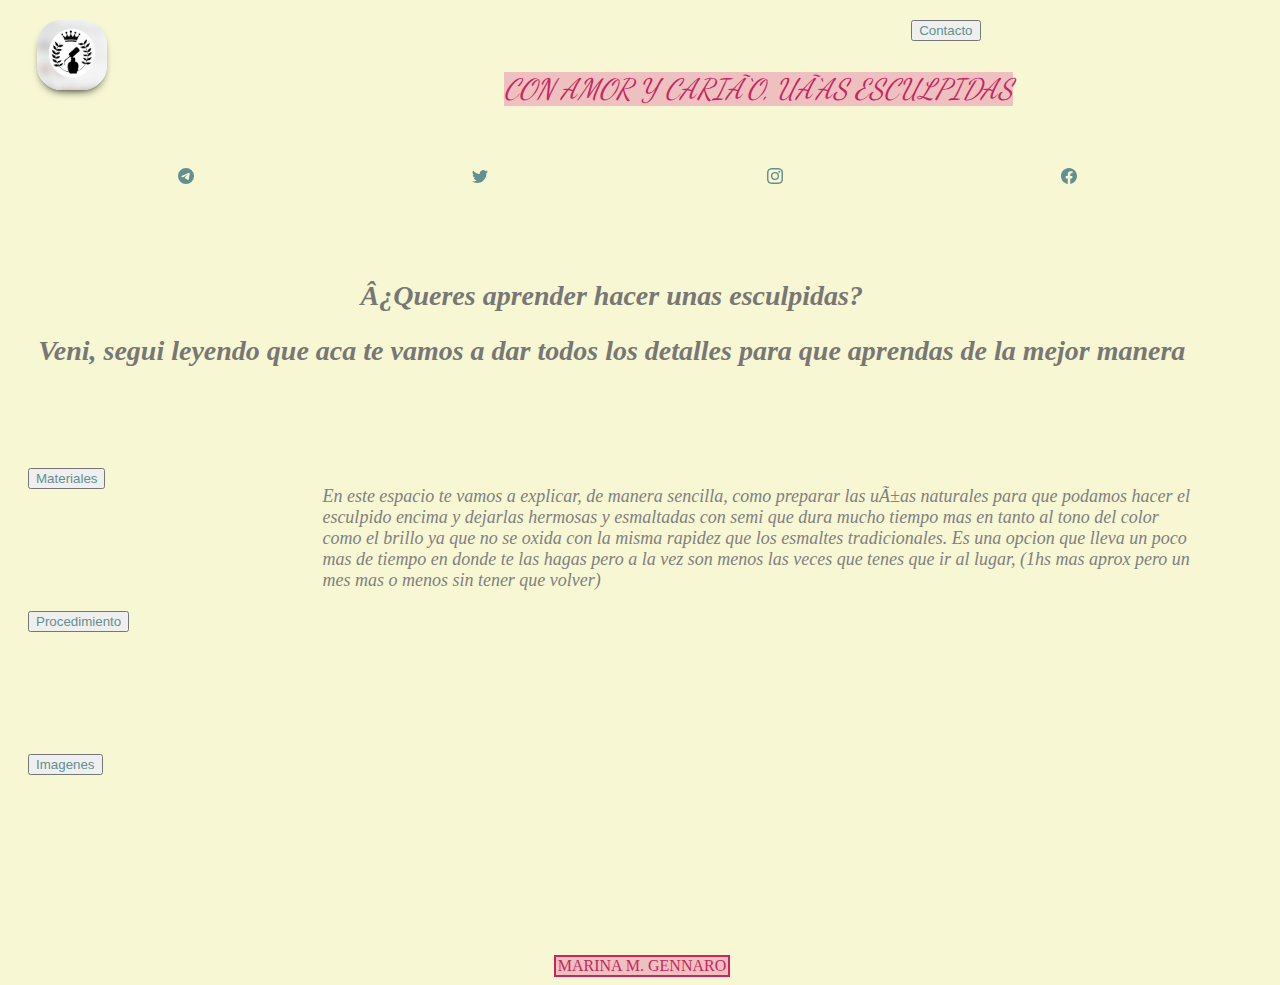
<file: index.html>
<html>
	<head>
		<meta charset="uft-8">
		<meta http-equiv="X-UA-Compatible" content="IE=edge">
		<meta name="viewport" content="width=device-width, initial-scale=1.0">
		<meta name="description" content="aca te enseñamos a hacer uñas esculpidas con amor y cariño">
		<meta name="keywords" content="uñas esculpidas en acrilico, todo lo que necesitas aca lo vas a encontrar">
		<meta name="author" content="marina gennaro"/>
		<meta name="copyright" content="marina gennaro"/>
		<meta property="og:image" content="img/frasco.jpeg">	
		<title>CON AMOR Y CARIÑO</title>
		<link rel="icon" href="logo/frasco.jpeg">
		<link rel="stylesheet" type="text/css"><link rel="preconnect" href="https://fonts.googleapis.com">
		<link rel="preconnect" href="https://fonts.gstatic.com" crossorigin>
		<link href="https://fonts.googleapis.com/css2?family=Dancing+Script&family=Roboto:wght@300&display=swap" rel="stylesheet">
		<link rel="stylesheet" type="text/css" href="css/estilosmat.css">
	</head>
	<body>	
		<div class="grid-layout">
			<img src="img/frasco.jpeg">
			<div class="titulo"> CON AMOR Y CARIÑO, UÑAS ESCULPIDAS </div>
				<div class="insta"><a href="https://www.instagram.com/conamorycarinio/?hl=es-la" target="_blank">
					<svg xmlns="http://www.w3.org/2000/svg" width="16" height="16" fill="currentColor" class="bi bi-instagram" viewBox="0 0 16 16">
						<path d="M8 0C5.829 0 5.556.01 4.703.048 3.85.088 3.269.222 2.76.42a3.917 3.917 0 0 0-1.417.923A3.927 3.927 0 0 0 .42 2.76C.222 3.268.087 3.85.048 4.7.01 5.555 0 5.827 0 8.001c0 2.172.01 2.444.048 3.297.04.852.174 1.433.372 1.942.205.526.478.972.923 1.417.444.445.89.719 1.416.923.51.198 1.09.333 1.942.372C5.555 15.99 5.827 16 8 16s2.444-.01 3.298-.048c.851-.04 1.434-.174 1.943-.372a3.916 3.916 0 0 0 1.416-.923c.445-.445.718-.891.923-1.417.197-.509.332-1.09.372-1.942C15.99 10.445 16 10.173 16 8s-.01-2.445-.048-3.299c-.04-.851-.175-1.433-.372-1.941a3.926 3.926 0 0 0-.923-1.417A3.911 3.911 0 0 0 13.24.42c-.51-.198-1.092-.333-1.943-.372C10.443.01 10.172 0 7.998 0h.003zm-.717 1.442h.718c2.136 0 2.389.007 3.232.046.78.035 1.204.166 1.486.275.373.145.64.319.92.599.28.28.453.546.598.92.11.281.24.705.275 1.485.039.843.047 1.096.047 3.231s-.008 2.389-.047 3.232c-.035.78-.166 1.203-.275 1.485a2.47 2.47 0 0 1-.599.919c-.28.28-.546.453-.92.598-.28.11-.704.24-1.485.276-.843.038-1.096.047-3.232.047s-2.39-.009-3.233-.047c-.78-.036-1.203-.166-1.485-.276a2.478 2.478 0 0 1-.92-.598 2.48 2.48 0 0 1-.6-.92c-.109-.281-.24-.705-.275-1.485-.038-.843-.046-1.096-.046-3.233 0-2.136.008-2.388.046-3.231.036-.78.166-1.204.276-1.486.145-.373.319-.64.599-.92.28-.28.546-.453.92-.598.282-.11.705-.24 1.485-.276.738-.034 1.024-.044 2.515-.045v.002zm4.988 1.328a.96.96 0 1 0 0 1.92.96.96 0 0 0 0-1.92zm-4.27 1.122a4.109 4.109 0 1 0 0 8.217 4.109 4.109 0 0 0 0-8.217zm0 1.441a2.667 2.667 0 1 1 0 5.334 2.667 2.667 0 0 1 0-5.334z"/>
					</svg></a>
				</div>
				<div class="face"><a href="https://www.facebook.com/marina.malen.gennaro/?locale=ne_NP" target="_blank">
					<svg xmlns="http://www.w3.org/2000/svg" width="16" height="16" fill="currentColor" class="bi bi-facebook" viewBox="0 0 16 16">
						<path d="M16 8.049c0-4.446-3.582-8.05-8-8.05C3.58 0-.002 3.603-.002 8.05c0 4.017 2.926 7.347 6.75 7.951v-5.625h-2.03V8.05H6.75V6.275c0-2.017 1.195-3.131 3.022-3.131.876 0 1.791.157 1.791.157v1.98h-1.009c-.993 0-1.303.621-1.303 1.258v1.51h2.218l-.354 2.326H9.25V16c3.824-.604 6.75-3.934 6.75-7.951z"/>
					</svg></a>
				</div>
				<div class="tw"><a href="https://twitter.com/MarinitaGennaro" target="_blank">
					<svg xmlns="http://www.w3.org/2000/svg" width="16" height="16" fill="currentColor" class="bi bi-twitter" viewBox="0 0 16 16">
						<path d="M5.026 15c6.038 0 9.341-5.003 9.341-9.334 0-.14 0-.282-.006-.422A6.685 6.685 0 0 0 16 3.542a6.658 6.658 0 0 1-1.889.518 3.301 3.301 0 0 0 1.447-1.817 6.533 6.533 0 0 1-2.087.793A3.286 3.286 0 0 0 7.875 6.03a9.325 9.325 0 0 1-6.767-3.429 3.289 3.289 0 0 0 1.018 4.382A3.323 3.323 0 0 1 .64 6.575v.045a3.288 3.288 0 0 0 2.632 3.218 3.203 3.203 0 0 1-.865.115 3.23 3.23 0 0 1-.614-.057 3.283 3.283 0 0 0 3.067 2.277A6.588 6.588 0 0 1 .78 13.58a6.32 6.32 0 0 1-.78-.045A9.344 9.344 0 0 0 5.026 15z"/>
					</svg></a>
				</div>
				<div class="telegram"><a href="https://t.me/marinitagennaro" target="_blank">
					<svg xmlns="http://www.w3.org/2000/svg" width="16" height="16" fill="currentColor" class="bi bi-telegram" viewBox="0 0 16 16">
						<path d="M16 8A8 8 0 1 1 0 8a8 8 0 0 1 16 0zM8.287 5.906c-.778.324-2.334.994-4.666 2.01-.378.15-.577.298-.595.442-.03.243.275.339.69.47l.175.055c.408.133.958.288 1.243.294.26.006.549-.1.868-.32 2.179-1.471 3.304-2.214 3.374-2.23.05-.012.12-.026.166.016.047.041.042.12.037.141-.03.129-1.227 1.241-1.846 1.817-.193.18-.33.307-.358.336a8.154 8.154 0 0 1-.188.186c-.38.366-.664.64.015 1.088.327.216.589.393.85.571.284.194.568.387.936.629.093.06.183.125.27.187.331.236.63.448.997.414.214-.02.435-.22.547-.82.265-1.417.786-4.486.906-5.751a1.426 1.426 0 0 0-.013-.315.337.337 0 0 0-.114-.217.526.526 0 0 0-.31-.093c-.3.005-.763.166-2.984 1.09z"/>
					</svg></a>
				</div>						
				<div class="pregunta">
					<h1>¿Queres aprender hacer unas esculpidas?</h1>
					<h2> Veni, segui leyendo que aca te vamos a dar todos los detalles para que aprendas de la mejor manera</h2>
				</div>	
				<div class="explicacion">
					<p> En este espacio te vamos a explicar, de manera sencilla, como preparar las uñas naturales para que podamos hacer el esculpido encima y dejarlas hermosas y esmaltadas con semi que dura mucho tiempo mas en tanto al tono del color como el brillo ya que no se oxida con la misma rapidez que los esmaltes tradicionales. Es una opcion que lleva un poco mas de tiempo en donde te las hagas pero a la vez son menos las veces que tenes que ir al lugar, (1hs mas aprox pero un mes mas o menos sin tener que volver)</p>
				</div>
				<div class="materiales">
					<button class="rodondo">
						<a href="pages/materiales.html">Materiales</a>
					</button>
				</div>
				<div class="procedimiento">
					<button class="rodondo">
						<a href="pages/procedimiento.html">Procedimiento</a>	
					</button>
				</div>	
				<div class="imagenes">
					<button class="rodondo">
						<a href="pages/imagenes.html">Imagenes</a>
					</button>	
				</div>
				<div class="contacto">
					<button class="rodondo">
						<a href="pages/contacto.html">Contacto</a>
					</button>	
				</div>
		</div>
		<footer><div class="footermat">MARINA M. GENNARO
		</div>	
	</footer>
	</body>
</html>
</file>
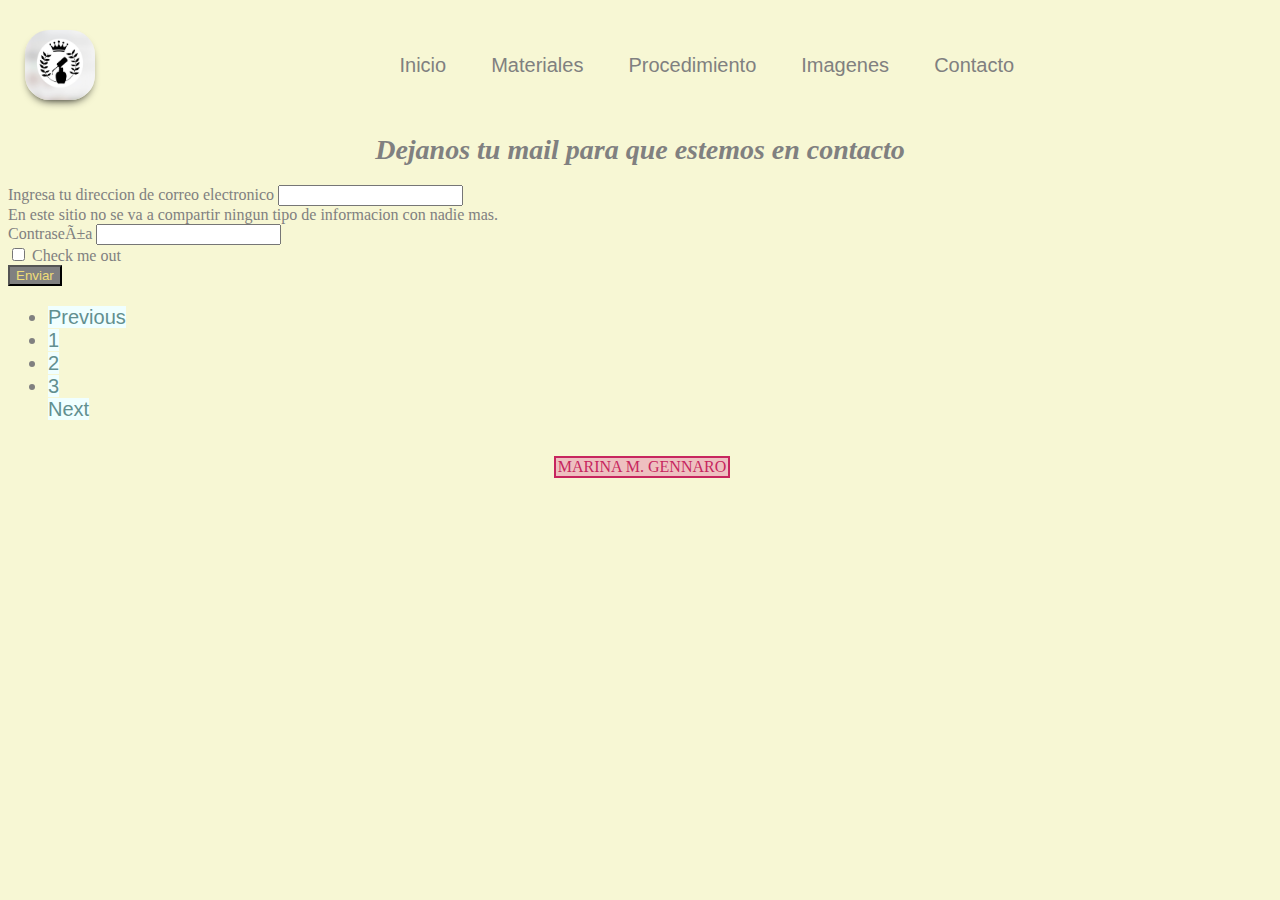
<file: pages/contacto.html>
<html>
	<head>
		<title>Contacto</title>
		<meta charset="uft-8">
		<meta name="viewport" content="width=device-width, initial-scale=1">
		<meta name="description" content="queres saber mas?? comunicate con nosotros">
		<meta name="keywords" content="uñas esculpidas en acrilico, materiales, procedimientos, imagenes y tips muy utiles">
		<meta name="author" content="marina gennaro"/>
		<meta name="copyright" content="marina gennaro"/>
		<meta property="og:image" content="https://imagen-logo.netlify.app/imagenes/logito.jpg">
		<link href="https://cdn.jsdelivr.net/npm/bootstrap@5.3.0-alpha1/dist/css/bootstrap.min.css" rel="stylesheet" integrity="sha384-GLhlTQ8iRABdZLl6O3oVMWSktQOp6b7In1Zl3/Jr59b6EGGoI1aFkw7cmDA6j6gD" crossorigin="anonymous">
		<link rel="icon" href="../logo/frasco.jpeg">	
		<link rel="stylesheet" type="text/css" href="../css/estilosmat.css">
			<!-- supuestamente esto es para hacer el sitio claro y obscuro--
			<link rel="stylesheet" media="(prefers-color-scheme:light)" href="https://cdn.jsdelivr.net/npm/@shoelace-style/shoelace@2.3.0/dist/themes/light.css"/>
			<link rel="stylesheet" media="(prefers-color-scheme:dark)" href="https://cdn.jsdelivr.net/npm/@shoelace-style/shoelace@2.3.0/dist/themes/dark.css" onload="document.documentElement.classList.add('sl-theme-dark');"/>
			-->			
	</head>
	<body>
		<div class="navbar">
			<a href="../index.html"><img src="../img/frasco.jpeg" alt="logo"></a>
			<ul>
				<li><a href="../index.html">Inicio</a></li>
				<li><a href="materiales.html">Materiales</a></li>
				<li><a href="procedimiento.html">Procedimiento</a></li>
				<li><a href="imagenes.html">Imagenes</a></li>
				<li><a href="contacto.html">Contacto</a></li>
			</ul>
		</div>
		<div class="conteiner-fluid">
			<div class="h-25 row">
				<div class="col-2">
				</div>
				<div class="col-8 mid text-center">
					<h1>Dejanos tu mail para que estemos en contacto</h1>	
				</div>
				<div class="col-2">
				</div>
			</div>
			<div class="h-75 row">
				<div class="col-3">
				</div>
				<div class="h-100 col-lg-6 col-md-4 col-sm-12">
					<form>
						<div class="mb-3">
							<label for="exampleInputEmail1" class="form-label">Ingresa tu direccion de correo electronico</label>
							<input type="email" class="form-control" id="exampleInputEmail1" aria-describedby="emailHelp">
							<div id="emailHelp" class="form-text">En este sitio no se va a compartir ningun tipo de informacion con nadie mas.								
							</div>
						</div>
						<div class="mb-3">
							<label for="exampleInputPassword1" class="form-label">Contraseña</label>
							<input type="password" class="form-control" id="exampleInputPassword1">
						</div>
						<div class="mb-3 form-check">
							<input type="checkbox" class="form-check-input" id="exampleCheck1">
							<label class="form-check-label" for="exampleCheck1">Check me out</label>
						</div>
						<button type="submit" class="btn">Enviar</button>
					</form>					
				</div>
			</div>
			<nav aria-label="Page navigation example">
				<ul class="pagination justify-content-center">
					<li class="page-item">
					<a class="page-link" href="../index.html">Previous</a>
					</li>
					<li class="page-item"><a class="page-link" href="procedimiento.html">1</a></li>
					<li class="page-item"><a class="page-link" href="materiales.html">2</a></li>
					<li class="page-item"><a class="page-link" href="imagenes.html">3</a></li>
					<a class="page-link" href="../index.html">Next</a>
					</li>
				</ul>
			</nav>
		</div>
		<footer><div class="footermat">MARINA M. GENNARO
				</div>	
		</footer>
			<script src="https://cdn.jsdelivr.net/npm/bootstrap@5.3.0-alpha1/dist/js/bootstrap.bundle.min.js" integrity="sha384-w76AqPfDkMBDXo30jS1Sgez6pr3x5MlQ1ZAGC+nuZB+EYdgRZgiwxhTBTkF7CXvN" crossorigin="anonymous"></script>
	</body>
</html>
</file>
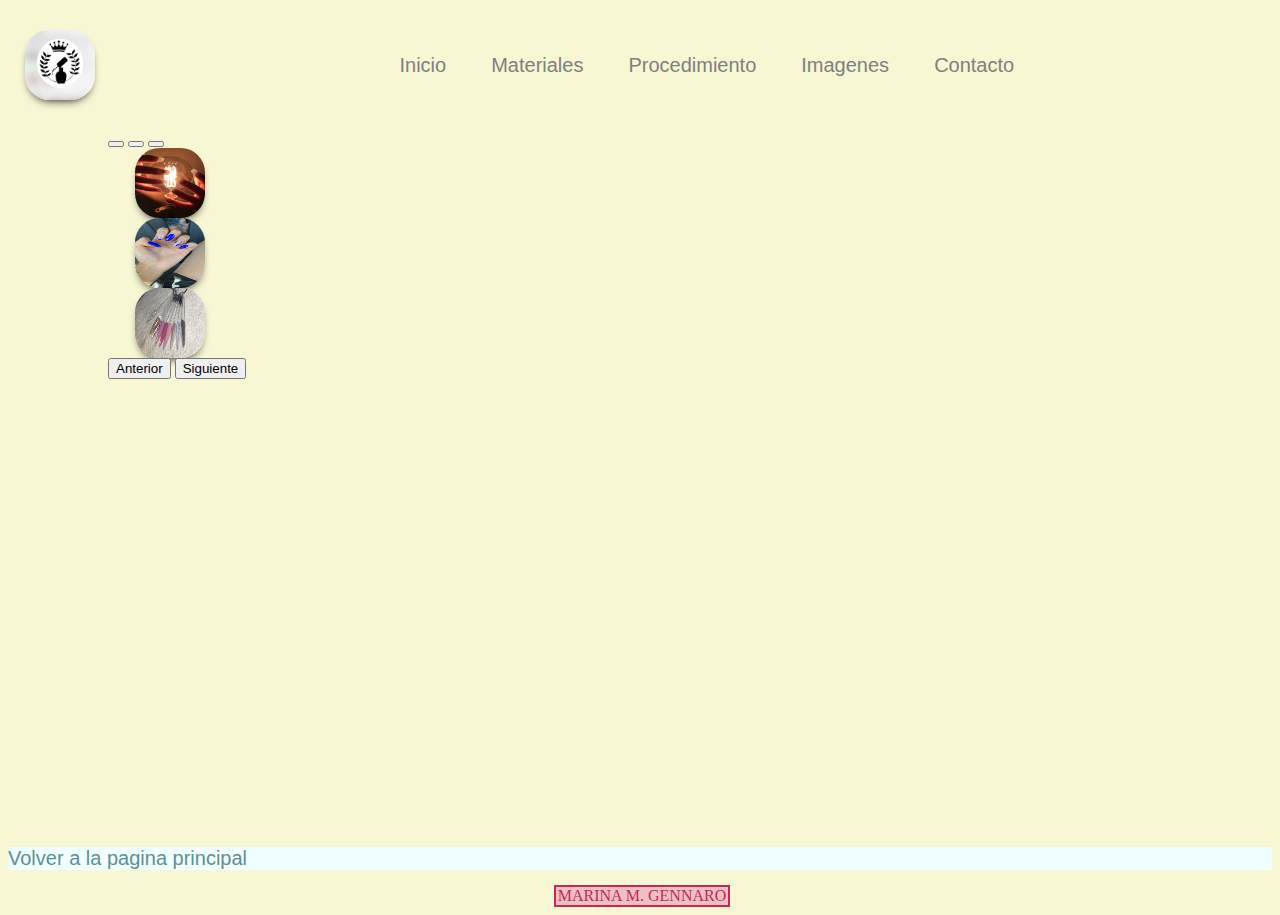
<file: pages/imagenes.html>
<html>
  <head>
    <title>Imagenes</title>
    <link rel="icon" href="../logo/frasco.jpeg">
    <meta charset="utf-8">
    <meta name="viewport" content="width=device-width, initial-scale=1.0">
    <meta name="description" content="vamos a ver un poco de los trabajos realizados">
    <meta name="keywords" content="uñas esculpidas en acrilico, materiales, procedimientos, imagenes y tips muy utiles">
    <meta name="author" content="marina gennaro"/>
    <meta name="copyright" content="marina gennaro"/>
    <meta property="og:image" content="https://imagen-logo.netlify.app/imagenes/logito.jpg">
    <link href="https://cdn.jsdelivr.net/npm/bootstrap@5.2.3/dist/css/bootstrap.min.css" rel="stylesheet" integrity="sha384-rbsA2VBKQhggwzxH7pPCaAqO46MgnOM80zW1RWuH61DGLwZJEdK2Kadq2F9CUG65" crossorigin="anonymous">
    <link rel="stylesheet" type="text/css" href="../css/estilosmat.css">
  </head>
  <body>
    <div class="navbar">
      <a href="../index.html"><img src="../img/frasco.jpeg" alt="logo"></a>
      <ul>
        <li><a href="../index.html">Inicio</a></li>
				<li><a href="materiales.html">Materiales</a></li>
				<li><a href="procedimiento.html">Procedimiento</a></li>
				<li><a href="imagenes.html">Imagenes</a></li>
				<li><a href="contacto.html">Contacto</a></li>
      </ul>
    </div>
    <div id="carouselExampleDark" class="carousel carousel-dark slide" data-bs-ride="carousel">
      <div class="carousel-indicators">
        <button type="button" data-bs-target="#carouselExampleDark" data-bs-slide-to="0" class="active" aria-current="true" aria-label="Slide 1"></button>
        <button type="button" data-bs-target="#carouselExampleDark" data-bs-slide-to="1" aria-label="Slide 2"></button>
        <button type="button" data-bs-target="#carouselExampleDark" data-bs-slide-to="2" aria-label="Slide 3"></button>
      </div>
    <div class="carousel-inner">
      <div class="carousel-item active" data-bs-interval="10000">
        <img src="../img/test1lampara.jpeg" class="d-block w-100 h-100" alt="fotolampara">
        <div class="carousel-caption d-none d-md-block">
        </div>
      </div>
      <div class="carousel-item" data-bs-interval="2000">
        <img src="../img/test2azul.jpeg" class="d-block w-100 h-100" alt="fotoazul">
        <div class="carousel-caption d-none d-md-block">
        </div>
      </div>
      <div class="carousel-item">
        <img src="../img/muestrario.jpg" class="d-block w-100 h-100" alt="muestrario">
        <div class="carousel-caption d-none d-md-block">
        </div>
      </div>
    </div>
    <button class="carousel-control-prev" type="button" data-bs-target="#carouselExampleDark" data-bs-slide="prev">
      <span class="carousel-control-prev-icon" aria-hidden="true"></span>
      <span class="visually-hidden">Anterior</span>
    </button>
    <button class="carousel-control-next" type="button" data-bs-target="#carouselExampleDark" data-bs-slide="next">
      <span class="carousel-control-next-icon" aria-hidden="true"></span>
      <span class="visually-hidden">Siguiente</span>
    </button>
    </div>
    <div class="page-link"><a href="../index.html">Volver a la pagina principal</a>
    </div>
		<footer>
      <div class="footermat">MARINA M. GENNARO
      </div>	
    </footer>
    <script src="https://cdn.jsdelivr.net/npm/bootstrap@5.2.3/dist/js/bootstrap.bundle.min.js" integrity="sha384-kenU1KFdBIe4zVF0s0G1M5b4hcpxyD9F7jL+jjXkk+Q2h455rYXK/7HAuoJl+0I4" crossorigin="anonymous"></script>
  </body>
</html>
</file>
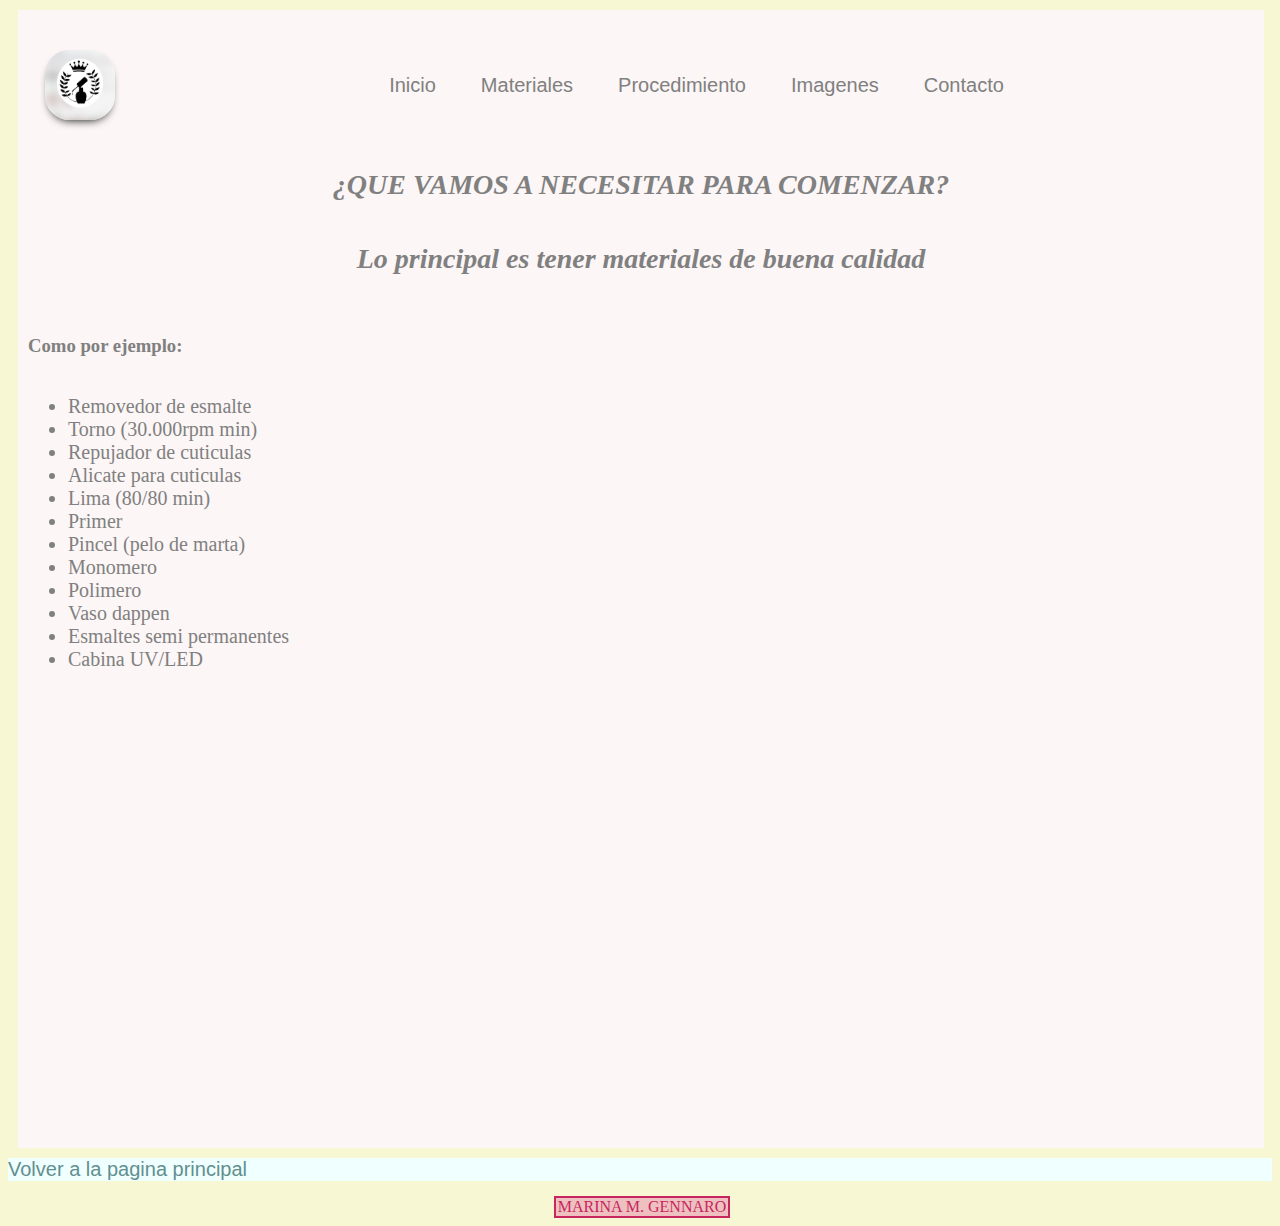
<file: pages/materiales.html>
<html>
<head>
	<title>Materiales</title>
	<link rel="icon" href="../logo/frasco.jpeg">
	<meta charset="utf-8">
	<meta name="description" content="en esta seccion encontras la lista de materiales que vas a necesitar">
	<meta name="keywords" content="uñas esculpidas en acrilico, materiales, procedimientos, imagenes y tips muy utiles">
	<meta name="author" content="marina gennaro"/>
	<meta name="copyright" content="marina gennaro"/>
	<meta property="og:image" content="https://imagen-logo.netlify.app/imagenes/logito.jpg">	
	<meta name="viewport" content="width=device-width, initial-scale=1.0">
	<link rel="stylesheet" type="text/css" href="../css/estilosmat.css">
</head>
	<body>
		<div class="conteiner-materiales">
			<!-- <div class="conteinerMat-fluid"> -->
				<div class="navbar">
					<a href="../index.html"><img src="../img/frasco.jpeg" alt="logo"></a>
					<ul>
						<li><a href="../index.html">Inicio</a></li>
						<li><a href="materiales.html">Materiales</a></li>
						<li><a href="procedimiento.html">Procedimiento</a></li>
						<li><a href="imagenes.html">Imagenes</a></li>
						<li><a href="contacto.html">Contacto</a></li>
					</ul>
				</div>
			<!-- </div>		   -->
			<div class="necesitar">
				<h1> ¿QUE VAMOS A NECESITAR PARA COMENZAR? </h1>
			</div>
				<h2>Lo principal es tener materiales de buena calidad</h2>
				<br>
				<h3>Como por ejemplo:</h3>
				<ul>
					<li>Removedor de esmalte</li>
					<li>Torno (30.000rpm min)</li>
					<li>Repujador de cuticulas</li>
					<li>Alicate para cuticulas</li>
					<li>Lima (80/80 min) </li>
					<li>Primer</li>
					<li>Pincel (pelo de marta)</li>
					<li>Monomero</li>
					<li>Polimero</li>
					<li>Vaso dappen</li>
					<li>Esmaltes semi permanentes</li>
					<li>Cabina UV/LED</li>
				</ul>
			</div>
		</div>
		<div class="page-link">
			<a href="../index.html"> Volver a la pagina principal</a>
		</div>
		<footer><div class="footermat">MARINA M. GENNARO
			</div>	
		</footer>
	</body>						
</html>
</file>
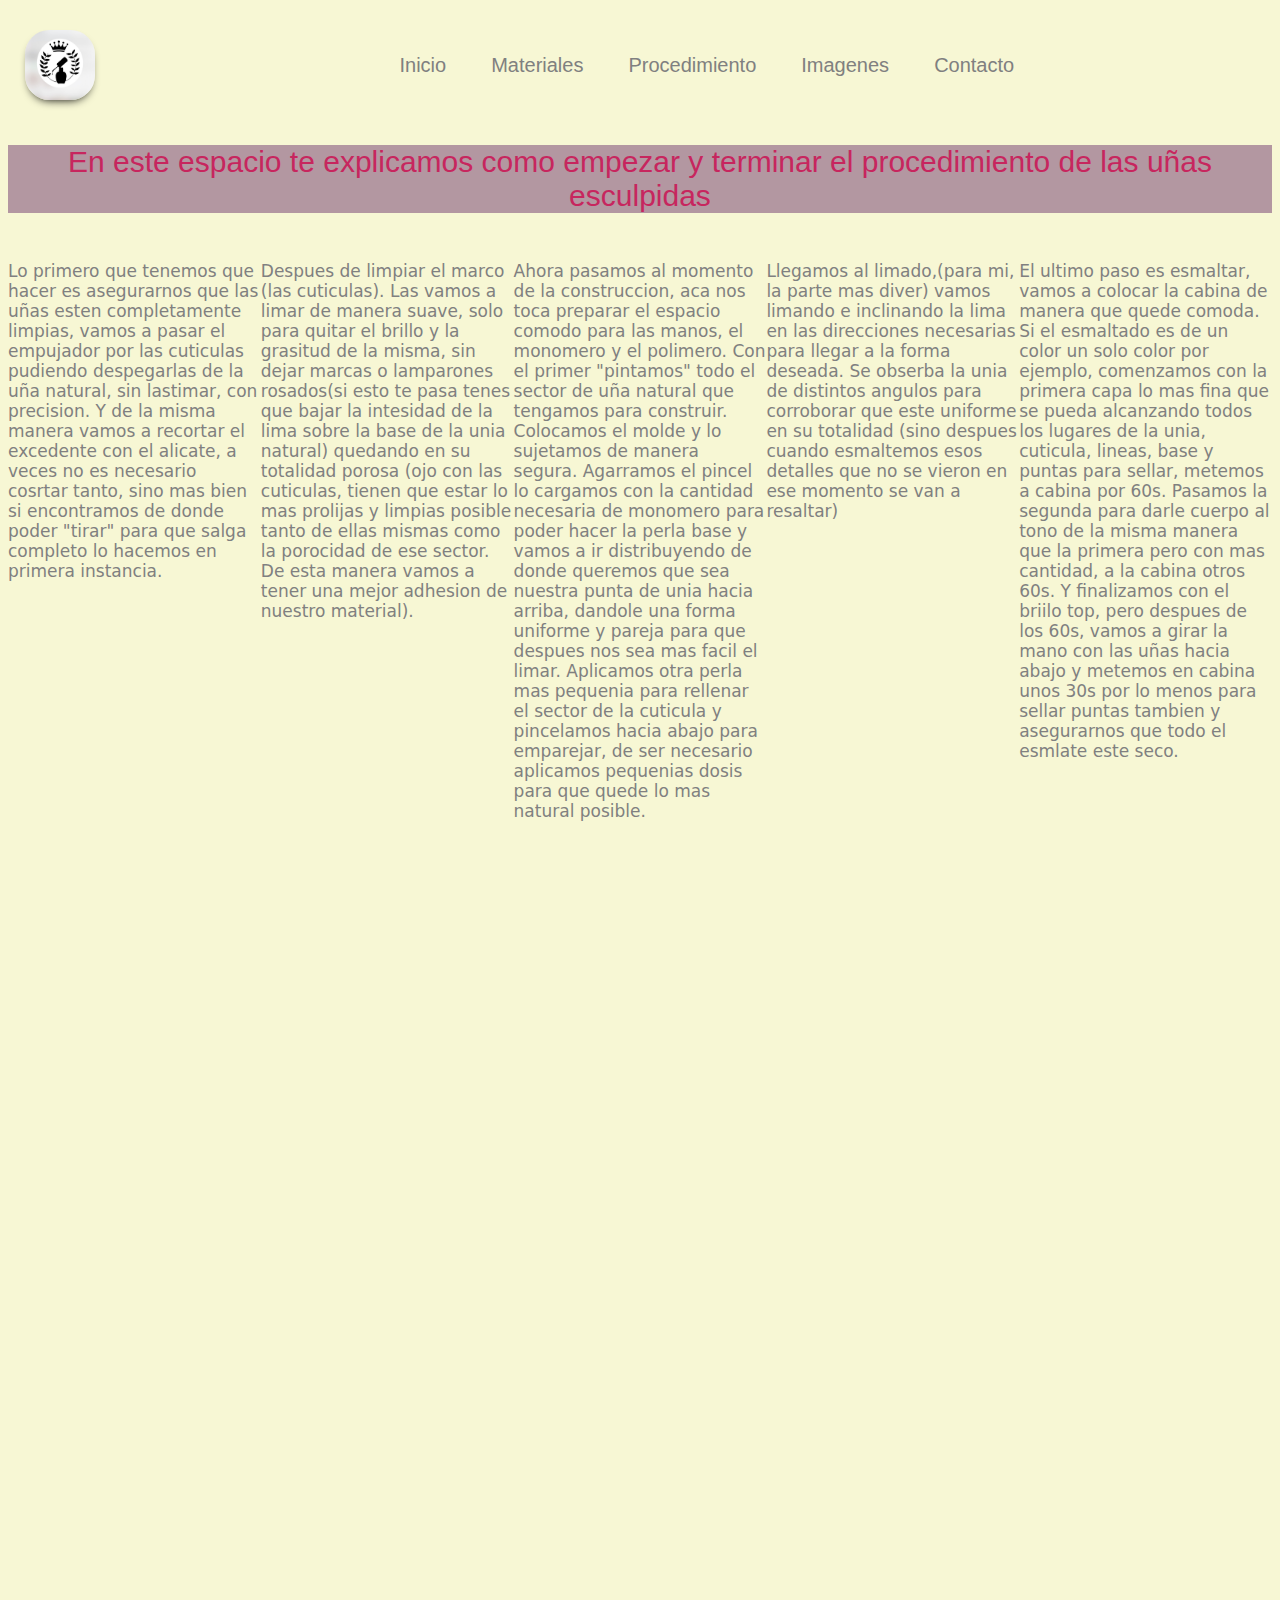
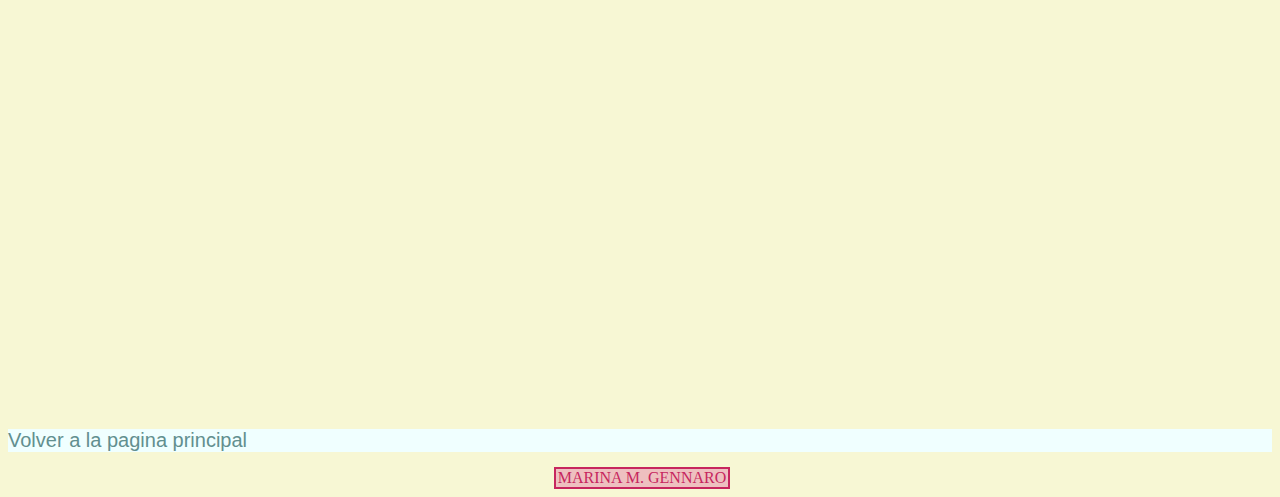
<file: pages/procedimiento.html>
<html>
	<head>
		<title>Procedimiento</title>
		<link rel="icon" href="../logo/frasco.jpeg">
		<meta charset="utf-8">
		<meta name="viewport" content="width=device-width, initial-scale=1.0">
		<meta name="description" content="aca vas a entender como se realizan las uñas esculpidas">
		<meta name="keywords" content="uñas esculpidas en acrilico, materiales, procedimientos, imagenes y tips muy utiles">
		<meta name="author" content="marina gennaro"/>
		<meta name="copyright" content="marina gennaro"/>
		<meta property="og:image" content="https://imagen-logo.netlify.app/imagenes/logito.jpg">
		<link rel="stylesheet" type="text/css" href="../css/estilosmat.css">
	</head>
	<body>
		<div class="navbar">
			<a href="../index.html"><img src="../img/frasco.jpeg" alt="logo"></a>
			<ul>
				<li><a href="../index.html">Inicio</a></li>
				<li><a href="materiales.html">Materiales</a></li>
				<li><a href="procedimiento.html">Procedimiento</a></li>
				<li><a href="imagenes.html">Imagenes</a></li>
				<li><a href="contacto.html">Contacto</a></li>
			</ul>
		</div>
		<div class="espacio">
			<p>En este espacio te explicamos como empezar y terminar el procedimiento de las uñas esculpidas</p>
		</div>
		<br>
		<div class="conteinerprocedimiento">		
			<div class="pasouno">
				Lo primero que tenemos que hacer es asegurarnos que las uñas esten completamente limpias, vamos a pasar el empujador por las cuticulas pudiendo despegarlas de la uña natural, sin lastimar, con precision. Y de la misma manera vamos a recortar el excedente con el alicate, a veces no es necesario cosrtar tanto, sino mas bien si encontramos de donde poder "tirar" para que salga completo lo hacemos en primera instancia.
			</div>
			<div class="pasodos">
				Despues de limpiar el marco (las cuticulas). Las vamos a limar de manera suave, solo para quitar el brillo y la grasitud de la misma, sin dejar marcas o lamparones rosados(si esto te pasa tenes que bajar la intesidad de la lima sobre la base de la unia natural) quedando en su totalidad porosa (ojo con las cuticulas, tienen que estar lo mas prolijas y limpias posible tanto de ellas mismas como la porocidad de ese sector. De esta manera vamos a tener una mejor adhesion de nuestro material).
			</div>
			<div class="pasotres">
				Ahora pasamos al momento de la construccion, aca nos toca preparar el espacio comodo para las manos, el monomero y el polimero. Con el primer "pintamos" todo el sector de uña natural que tengamos para construir. Colocamos el molde y lo sujetamos de manera segura. Agarramos el pincel lo cargamos con la cantidad necesaria de monomero para poder hacer la perla base y vamos a ir distribuyendo de donde queremos que sea nuestra punta de unia hacia arriba, dandole una forma uniforme y pareja para que despues nos sea mas facil el limar. Aplicamos otra perla mas pequenia para rellenar el sector de la cuticula y pincelamos hacia abajo para emparejar, de ser necesario aplicamos pequenias dosis para que quede lo mas natural posible.
			</div>
			<div class="pasocuatro">
				Llegamos al limado,(para mi, la parte mas diver) vamos limando e inclinando la lima en las direcciones necesarias para llegar a la forma deseada. Se obserba la unia de distintos angulos para corroborar que este uniforme en su totalidad (sino despues cuando esmaltemos esos detalles que no se vieron en ese momento se van a resaltar) 
			</div>
			<div class="pasocinco">
				El ultimo paso es esmaltar, vamos a colocar la cabina de manera que quede comoda. Si el esmaltado es de un color un solo color por ejemplo, comenzamos con la primera capa lo mas fina que se pueda alcanzando todos los lugares de la unia, cuticula, lineas, base y puntas para sellar, metemos a cabina por 60s. Pasamos la segunda para darle cuerpo al tono de la misma manera que la primera pero con mas cantidad, a la cabina otros 60s. Y finalizamos con el briilo top, pero despues de los 60s, vamos a girar la mano con las uñas hacia abajo y metemos en cabina unos 30s por lo menos para sellar puntas tambien y asegurarnos que todo el esmlate este seco.
			</div>
		</div>
		<div class="a"><a href="../index.html">Volver a la pagina principal</a>
		</div>
		<footer>
			<div class="footermat">MARINA M. GENNARO
			</div>	
		</footer>
	</body>
</html>
</file>
<file: css/estilosmat.css>
.grid-layout {
  width: 90%;
  height: 900px;
  margin: 10px;
  padding: 10px;
  font-style: italic;
  font-size: 18px;
  display: grid;
  grid-template-columns: 25% 25% 25% 25%;
  grid-template-rows: auto auto auto auto auto auto auto;
  row-gap: 10px;
  column-gap: 10px;
}

@media only screen and (max-width: 425px) {
  .grid-layout {
    grid-template-columns: repeat(1, 1fr);
    grid-template-rows: auto auto auto auto auto auto auto auto;
    grid-template-areas: "titulo" "pregunta" "explicacion" "materiales" "procedimiento" "imagenes" "footer";
  }
  .titulo {
    grid-template-columns: 100%;
    grid-template-areas: titulo;
  }
  .pregunta {
    grid-template-columns: 100%;
    grid-template-areas: pregunta;
  }
  .explicacion {
    grid-template-columns: 100%;
    grid-template-areas: explicacion;
  }
  .materiales {
    grid-template-columns: 100%;
    grid-template-areas: materiales;
  }
  .procedimiento {
    grid-template-columns: 100%;
    grid-template-areas: procedimiento;
  }
  .imagenes {
    grid-template-columns: 100%;
    grid-template-areas: imagenes;
  }
  .img {
    display: none;
  }
  .tw, .face, .insta, .contacto {
    display: none;
  }
  .telegram {
    grid-template-areas: auto;
  }
}
img {
  width: 80px;
  height: 80px;
  margin-left: 3%;
  cursor: pointer;
  display: block;
  border-radius: 35%;
  box-shadow: 0 5px 10px -5px rgb(0, 0, 0);
}

body {
  background-color: rgb(247, 247, 212);
  color: grey;
  overflow-x: hidden;
}

.conteiner {
  width: 100%;
  height: 100%;
  background-size: cover;
  background-position: center;
  background-repeat: no-repeat;
}

.navbar {
  width: 80%;
  margin: 15px;
  padding: 15px 0;
  display: flex;
  align-items: center;
  justify-content: space-between;
}

.navbar ul li {
  list-style: none;
  display: inline-block;
  margin: 0 20px;
  position: relative;
}

.navbar ul li a {
  text-decoration: none;
  color: grey;
  font-family: Verdana, Geneva, Tahoma, sans-serif;
}

.navbar ul li::before {
  content: "";
  height: 3px;
  width: 0%;
  background: rgba(214, 30, 61, 0.651);
  position: absolute;
  left: 0%;
  bottom: -12px;
  transition: 0.4s ease-out;
}

.navbar ul li:hover::before {
  width: 100%;
}

.footermat {
  font-size: 16px;
  background-color: rgb(238, 192, 192);
  color: #c7265e;
  border: solid 2px;
  justify-content: center;
  text-align: center;
  width: 100%;
  margin-top: 15px;
}

.conteiner-materiales {
  width: 97%;
  height: 120vh;
  margin: 10px;
  padding: 10px;
  background-color: rgb(252, 246, 246);
  position: relative;
  padding-bottom: 3em;
  display: flex;
  flex-direction: column;
  min-height: 100vh;
}

h1, h2 {
  display: flex;
  justify-content: center;
  font-style: italic;
  font-size: 28px;
}

ul {
  font-style: "Roboto";
  font-size: 20px;
}

.page-link {
  color: rgb(98, 143, 143);
  text-decoration: none;
  font-family: "Gill Sans", "Gill Sans MT", Calibri, "Trebuchet MS", sans-serif;
  font-size: 20px;
  background-color: azure;
}

.btn {
  background-color: grey;
  animation-name: elBotonAnimado;
  animation-duration: 5s;
  position: relative;
  color: rgb(240, 222, 120);
  animation-timing-function: linear;
  animation-iteration-count: infinite;
}

@keyframes elBotonAnimado {
  0% {
    background: gray;
    left: 0px;
  }
  25% {
    background: #c7265e;
    left: 30px;
  }
  50% {
    background: #b18896;
    left: 30px;
  }
  75% {
    background: #c49daa;
    left: 0px;
  }
  100% {
    background: #af2454;
    left: 0px;
  }
}
img {
  grid-column: 1/2;
  grid-row: 1/2;
  width: 70px;
  height: 70px;
  display: block;
  border-radius: 35%;
  box-shadow: 0 5px 10px -5px rgb(0, 0, 0);
}

.titulo {
  background-color: rgb(238, 192, 192);
  color: #c7265e;
  font-family: "Dancing Script", cursive, "Roboto", sans-serif, helvetica;
  font-size: 28px;
  margin: auto;
  text-align: center;
  grid-column: 2/5;
  grid-row: 1/2;
  grid-template-areas: titulo;
}

.insta {
  grid-column: 3/4;
  grid-row: 2/3;
  font-size: small;
  font-family: Cambria, Cochin, Georgia, Times, "Times New Roman", serif;
  padding-left: 150px;
}

.face {
  grid-column: 4/5;
  grid-row: 2/3;
  font-size: small;
  font-family: Cambria, Cochin, Georgia, Times, "Times New Roman", serif;
  padding-left: 150px;
}

.tw {
  grid-column: 2/3;
  grid-row: 2/3;
  font-size: small;
  font-family: Cambria, Cochin, Georgia, Times, "Times New Roman", serif;
  padding-left: 150px;
}

.telegram {
  padding-left: 150px;
}

.pregunta {
  color: rgb(119, 119, 117);
  grid-column: 1/5;
  grid-row: 3/4;
}

.explicacion {
  grid-column: 2/5;
  grid-row: 4/6;
}

a {
  color: rgb(98, 143, 143);
  text-decoration: none;
}

.materiales {
  grid-column: 1/2;
  grid-row: 4/5;
}

.procedimiento {
  grid-column: 1/2;
  grid-row: 5/6;
}

.imagenes {
  grid-column: 1/2;
  grid-row: 6/7;
}

.contacto {
  grid-column: 4/5;
  grid-row: 1/2;
  margin-top: 0px;
}

footer {
  display: grid;
  place-content: center;
  width: 100%;
}

.conteiner-fluid img {
  margin-top: 40px;
  width: 70px;
  height: 70px;
  margin-left: 50px;
}

.h1 {
  margin-top: 50%;
}

.espacio p {
  font-size: 30px;
  font-family: "Lucida Sans", "Lucida Sans Regular", "Lucida Grande", "Lucida Sans Unicode", Geneva, Verdana, sans-serif;
  text-align: center;
  color: #c7265e;
  background-color: #b397a1;
}

@media only screen and (max-width: 480px) {
  .espacio p {
    color: azure;
    background-color: black;
  }
}
.conteinerprocedimiento {
  font-family: system-ui, -apple-system, BlinkMacSystemFont, "Segoe UI", Roboto, Oxygen, Ubuntu, Cantarell, "Open Sans", "Helvetica Neue", sans-serif;
  font-size: 17px;
  height: 200%;
  display: grid;
  grid-template-columns: 20% 20% 20% 20% 20%;
  grid-template-rows: 10% 95% 25%;
  grid-template-areas: "p p p p p" "pasouno pasodos pasotres pasocuatro pasocinco" "a a a a a";
}

.pasouno {
  grid-template-areas: pasouno;
}

.pasodos {
  grid-template-areas: pasodos;
}

.pasotres {
  grid-template-areas: pasotres;
}

.pasocuatro {
  grid-template-areas: pasocuatro;
}

.pasocinco {
  grid-template-areas: pasocinco;
}

.a {
  font-family: "Gill Sans", "Gill Sans MT", Calibri, "Trebuchet MS", sans-serif;
  font-size: 20px;
  background-color: azure;
  grid-template-areas: a;
}

@media only screen and (max-width: 420px) and (max-width: 750px) {
  .conteinerprocedimiento {
    font-size: 15px;
    grid-gap: 4px;
    grid-template-columns: 100%;
    grid-template-rows: auto auto auto auto auto auto auto;
    grid-template-areas: "p" "pasouno" "pasodos" "pasotres" "pasocuatro" "pasocinco" "a";
  }
}
#carouselExampleDark {
  width: 70%;
  height: 80%;
  margin: 10px;
  margin-left: 100px;
}

/*# sourceMappingURL=estilosmat.css.map */
</file>
